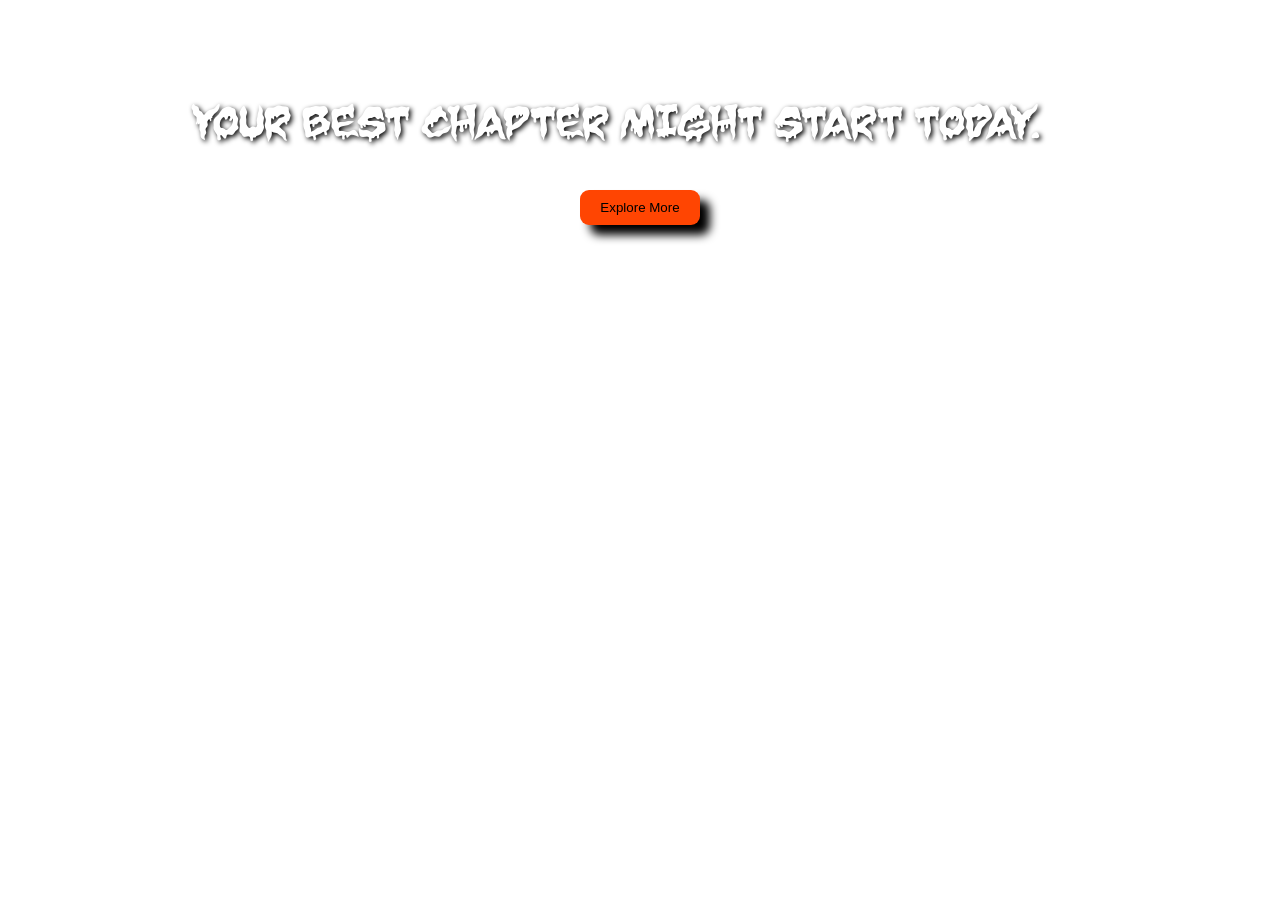
<file: assignment 11/index.html>
<!DOCTYPE html>
<html lang="en">
<head>
    <meta charset="UTF-8">
    <meta name="viewport" content="width=device-width, initial-scale=1.0">
    <title>Document</title>
    <link rel="stylesheet" href="style.css">
</head>
<body>
    <div class="container">
        <p id="line">Your best chapter might start today.</p>
        <button>Explore More</button>
    </div>
</body>
</html>
</file>
<file: assignment 11/style.css>
@font-face {
    font-family: horror;
    src: url(Mystical\ Horror\ Collection\ 2\ Demo.otf);
}
*{
    margin: 0;
    padding: 0;
    box-sizing: border-box;
}
html,body{
    height: 100%;
    width: 100%;
}
.container{
    height: 100%;
    width: 100%;
    background-image: url("https://i.pinimg.com/1200x/9c/3a/41/9c3a4170e1c43e2cf74af4d373258952.jpg");
    background-size: cover;
    background-position: center;
    display: flex;
    flex-direction: column;
    align-items: center;
}

#line{
    color: white;
    font-family: horror;
    font-size: 45px;
    padding:100px 50px 40px 0px;
    text-shadow: 2px 2px 5px black;
}
button{
    padding: 10px 20px;
    border-radius: 9px;
    border: none;
    outline: none;
    background-color: rgb(255, 69, 2);
    box-shadow: 10px 10px 10px;
    align-self: center;
    display: block;
}
button:hover{
    background-color: orangered;
    transform: scale(1.05);
}
</file>
